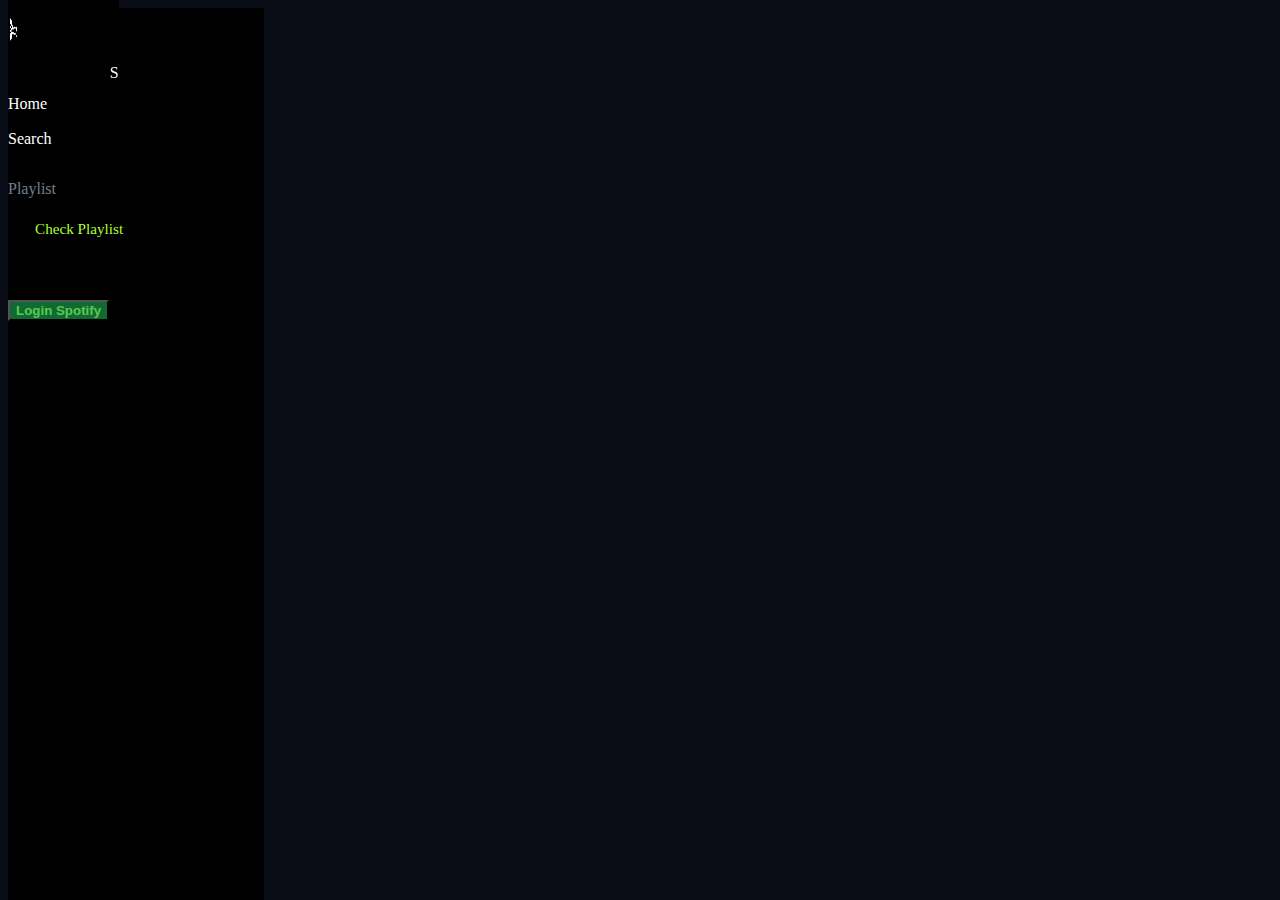
<file: hackathon/index.html>
<!DOCTYPE html>
<html lang="en">
<head>
    <meta charset="UTF-8">
    <meta name="viewport" content="width=device-width, initial-scale=1.0">
    <link rel="stylesheet" href="https://cdn.jsdelivr.net/npm/bootstrap@4.5.3/dist/css/bootstrap.min.css" integrity="sha384-TX8t27EcRE3e/ihU7zmQxVncDAy5uIKz4rEkgIXeMed4M0jlfIDPvg6uqKI2xXr2" crossorigin="anonymous">
    <link rel="stylesheet" href="style.css"></link>
    <link rel="stylesheet" href="https://use.fontawesome.com/releases/v5.15.1/css/all.css" integrity="sha384-vp86vTRFVJgpjF9jiIGPEEqYqlDwgyBgEF109VFjmqGmIY/Y4HV4d3Gp2irVfcrp" crossorigin="anonymous">
    
    <title>Spotify</title>
</head>
<body>

   
    

     <div class="container-fluid">
        
        <div class="row">
    <div class="col menu-bar">
        <img src="9b84143eb318f738166337637b0fb9e2.jpg" class=" menu-bar logo-nav"></img>
        <i class="col fas fa-arrow-circle-left" id="left-arrow"></i>
        <i class="col fas fa-arrow-circle-right" id="right-arrow"></i>
        <img id="user-image" ></img>
        <div  class="col " id="username">S</div>   
    </div>

</div>
</div>










    <div class="container-fluid" id="cont">
        <div class="row" id="row1">
            <div class="col-2 nav-bar" >
               

                <!-- <button  class="col" id="hit">Login</button> -->
                <button class= "col-2 home login" id="hit">Login Spotify</button>
                <i class="fas fa-home col-2"></i>
                
                <div class="col-2 home"  >Home</div>

                <i class="fas fa-search col-2" id="search_id"></i>
                <div class="col-2 home" id="search">Search</div>

                
                <div class="col-2 home" id="playlist-title">Playlist</div>

                <i class="far fa-plus-square fas col-2" id="create-plylist"></i>
                <a href=".\addplay.html"><div class="col-2 home" id="create-playlist">Check Playlist

                   
                </div></a>

                <!-- <i class="fas fa-headphones-alt col-2" id="playlist1"> playlist1</i> -->
                
                
            </div>


            
                  

               



        </div>
        

            

        



    </div>

    

    


     




    <script src=script.js> </script>
    <!-- <script src="script2.js"></script> -->
   
</body>
</html>
</file>
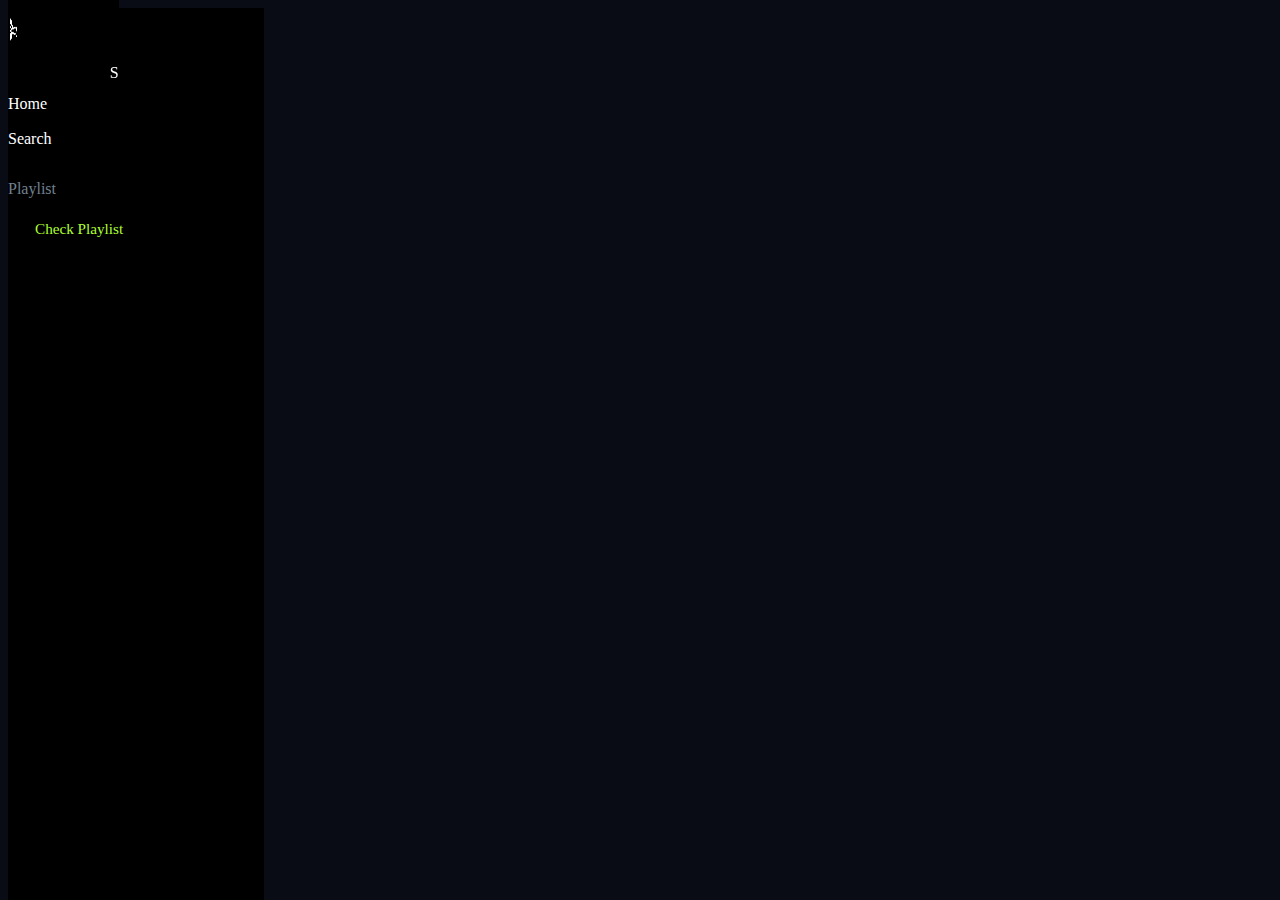
<file: hackathon/2020.html>
<!DOCTYPE html>
<html lang="en">
<head>
    <meta charset="UTF-8">
    <meta name="viewport" content="width=device-width, initial-scale=1.0">
    <link rel="stylesheet" href="https://cdn.jsdelivr.net/npm/bootstrap@4.5.3/dist/css/bootstrap.min.css" integrity="sha384-TX8t27EcRE3e/ihU7zmQxVncDAy5uIKz4rEkgIXeMed4M0jlfIDPvg6uqKI2xXr2" crossorigin="anonymous">
    <link rel="stylesheet" href="style.css"></link>
    <link rel="stylesheet" href="https://use.fontawesome.com/releases/v5.15.1/css/all.css" integrity="sha384-vp86vTRFVJgpjF9jiIGPEEqYqlDwgyBgEF109VFjmqGmIY/Y4HV4d3Gp2irVfcrp" crossorigin="anonymous">
    
    <title>Spotify</title>
</head>
<body>

   


     <div class="container-fluid">
        <div class="row">
    <div class="col menu-bar">
        <img src="9b84143eb318f738166337637b0fb9e2.jpg" class=" menu-bar logo-nav"></img>
        <i class="col fas fa-arrow-circle-left" id="left-arrow"></i>
        <i class="col fas fa-arrow-circle-right" id="right-arrow"></i>
        <img id="user-image" ></img>
        <div  class="col " id="username">S</div>   
    </div>

</div>
</div>










    <div class="container-fluid" id="cont">
        <div class="row" id="row1">
            <div class="col-2 nav-bar" >
               
                <i class="fas fa-home col-2"></i>
                <a href=".\index.html"><div class="col-2 home">Home</div></a>

                <i class="fas fa-search col-2" id="search_id"></i>
                <div class="col-2 home" id="search">Search</div>

                
                <div class="col-2 home" id="playlist-title">Playlist</div>

                <i class="far fa-plus-square fas col-2" id="create-plylist"></i>
                <a href=".\addplay.html"><div class="col-2 home" id="create-playlist">Check Playlist</div></a>
                
                
            </div>


            
                 

               



        </div>
        

            

        



    </div>

    

    


     




    <script src=2020.js> </script>
    <!-- <script src="script2.js"></script> -->
   
</body>
</html>
</file>
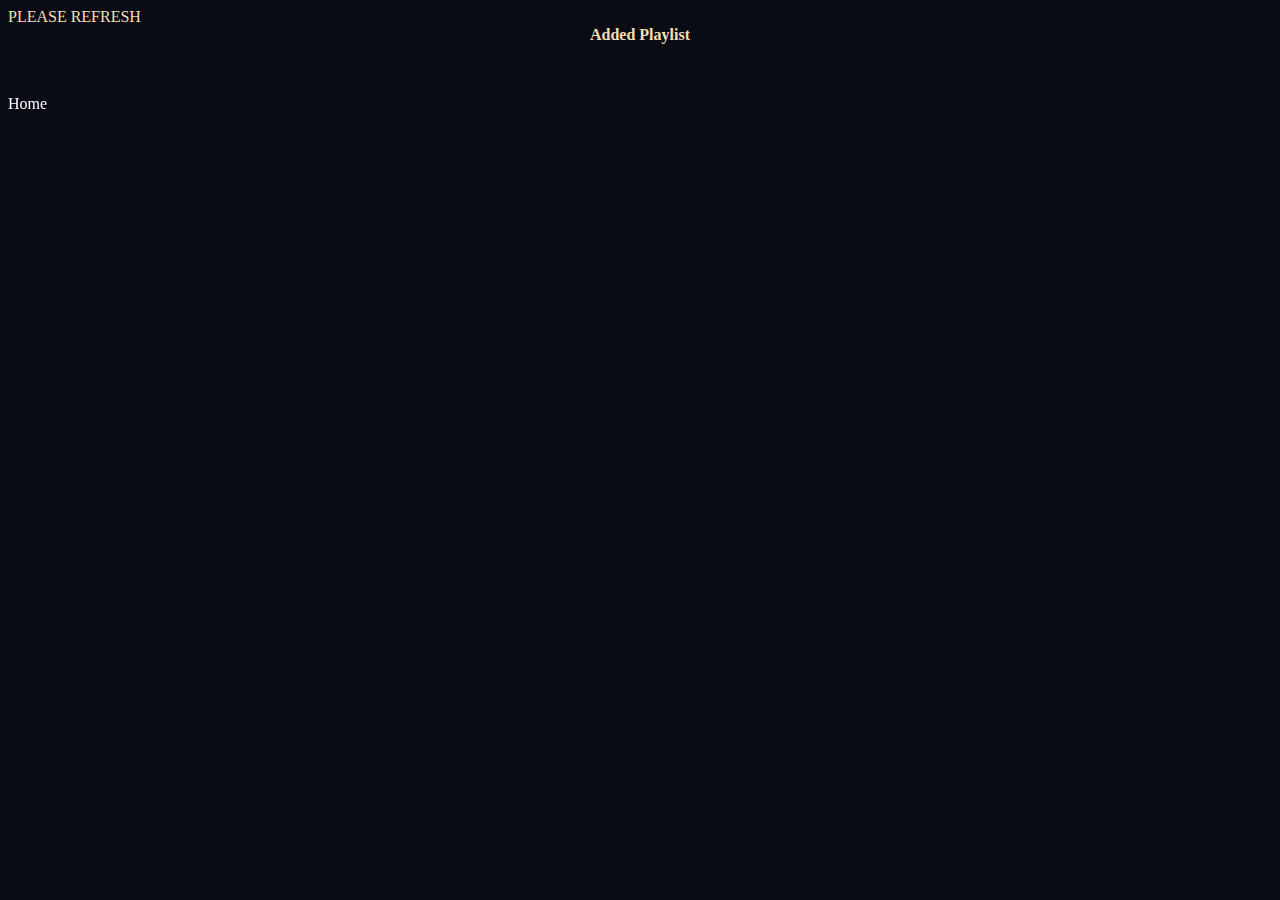
<file: hackathon/addplay.html>
<!DOCTYPE html>
<html lang="en">
<head>
    <meta charset="UTF-8">
    <meta name="viewport" content="width=device-width, initial-scale=1.0">
    <link rel="stylesheet" href="https://cdn.jsdelivr.net/npm/bootstrap@4.5.3/dist/css/bootstrap.min.css" integrity="sha384-TX8t27EcRE3e/ihU7zmQxVncDAy5uIKz4rEkgIXeMed4M0jlfIDPvg6uqKI2xXr2" crossorigin="anonymous">
    <link rel="stylesheet" href="style.css"></link>
    <link rel="stylesheet" href="https://use.fontawesome.com/releases/v5.15.1/css/all.css" integrity="sha384-vp86vTRFVJgpjF9jiIGPEEqYqlDwgyBgEF109VFjmqGmIY/Y4HV4d3Gp2irVfcrp" crossorigin="anonymous">
    
    <title>Spotify</title>
</head>
<body>

   <div style="color: wheat;">PLEASE REFRESH</div>
   <div style="text-align: center; font-weight: bold; color:wheat">Added Playlist</div>
   <a href=".\index.html"><div class="col-2 home">Home</div></a>

    


     




    <script src=addplay.js> </script>
    <!-- <script src="script2.js"></script> -->
   
</body>
</html>
</file>
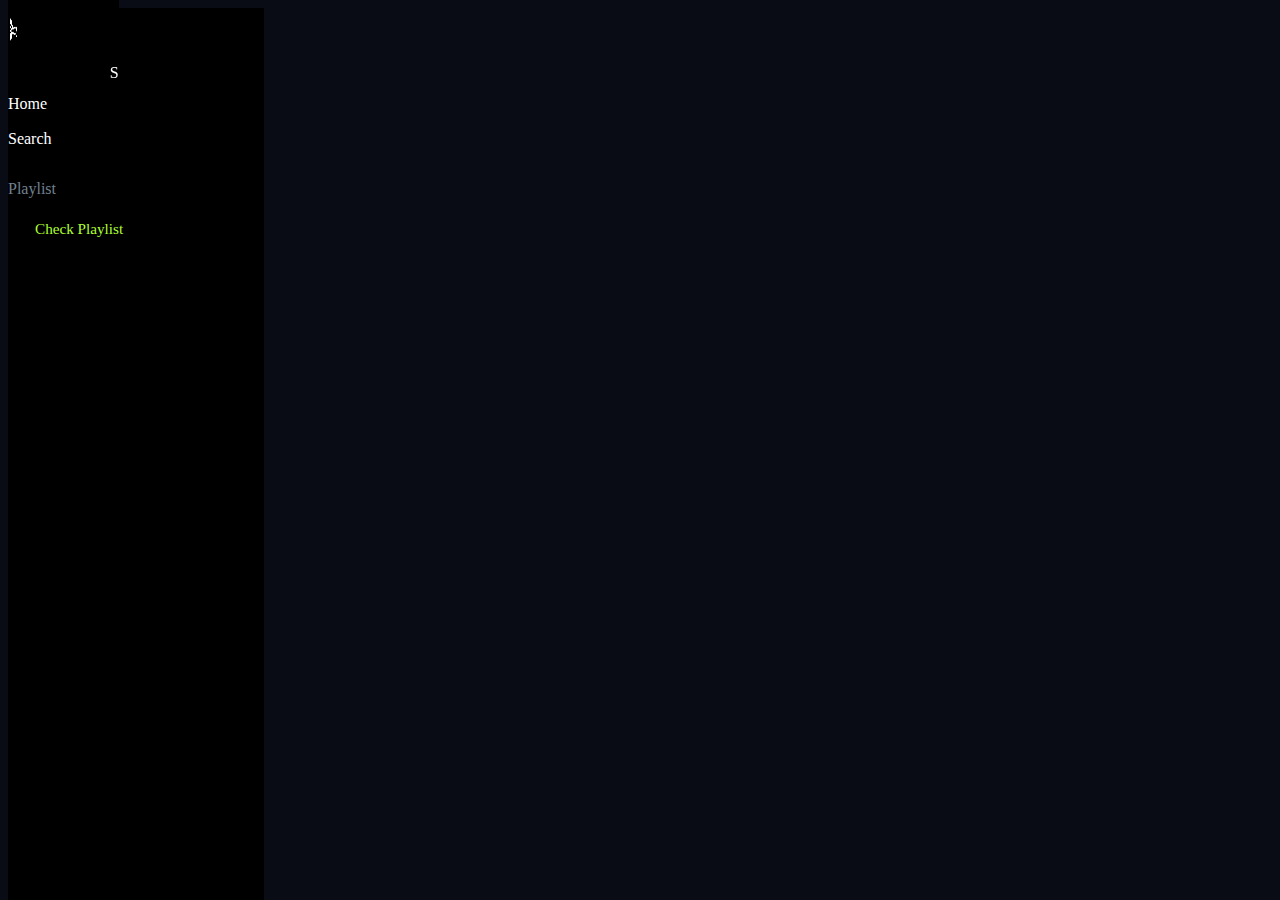
<file: hackathon/holidays.html>
<!DOCTYPE html>
<html lang="en">
<head>
    <meta charset="UTF-8">
    <meta name="viewport" content="width=device-width, initial-scale=1.0">
    <link rel="stylesheet" href="https://cdn.jsdelivr.net/npm/bootstrap@4.5.3/dist/css/bootstrap.min.css" integrity="sha384-TX8t27EcRE3e/ihU7zmQxVncDAy5uIKz4rEkgIXeMed4M0jlfIDPvg6uqKI2xXr2" crossorigin="anonymous">
    <link rel="stylesheet" href="style.css"></link>
    <link rel="stylesheet" href="https://use.fontawesome.com/releases/v5.15.1/css/all.css" integrity="sha384-vp86vTRFVJgpjF9jiIGPEEqYqlDwgyBgEF109VFjmqGmIY/Y4HV4d3Gp2irVfcrp" crossorigin="anonymous">
    
    <title>Spotify</title>
</head>
<body>

   


     <div class="container-fluid">
        <div class="row">
    <div class="col menu-bar">
        <img src="9b84143eb318f738166337637b0fb9e2.jpg" class=" menu-bar logo-nav"></img>
        <i class="col fas fa-arrow-circle-left" id="left-arrow"></i>
        <i class="col fas fa-arrow-circle-right" id="right-arrow"></i>
        <img id="user-image" ></img>
        <div  class="col " id="username">S</div>   
    </div>

</div>
</div>










    <div class="container-fluid" id="cont">
        <div class="row" id="row1">
            <div class="col-2 nav-bar" >
               
                <i class="fas fa-home col-2"></i>
                <a href=".\index.html"><div class="col-2 home">Home</div></a>

                <i class="fas fa-search col-2" id="search_id"></i>
                <div class="col-2 home" id="search">Search</div>

                
                <div class="col-2 home" id="playlist-title">Playlist</div>

                <i class="far fa-plus-square fas col-2" id="create-plylist"></i>
                <a href=".\addplay.html"><div class="col-2 home" id="create-playlist">Check Playlist</div></a>
                
                
            </div>


            
                 

               



        </div>
        

            

        



    </div>

    

    


     




    <script src=holidays.js> </script>
    <!-- <script src="script2.js"></script> -->
   
</body>
</html>
</file>
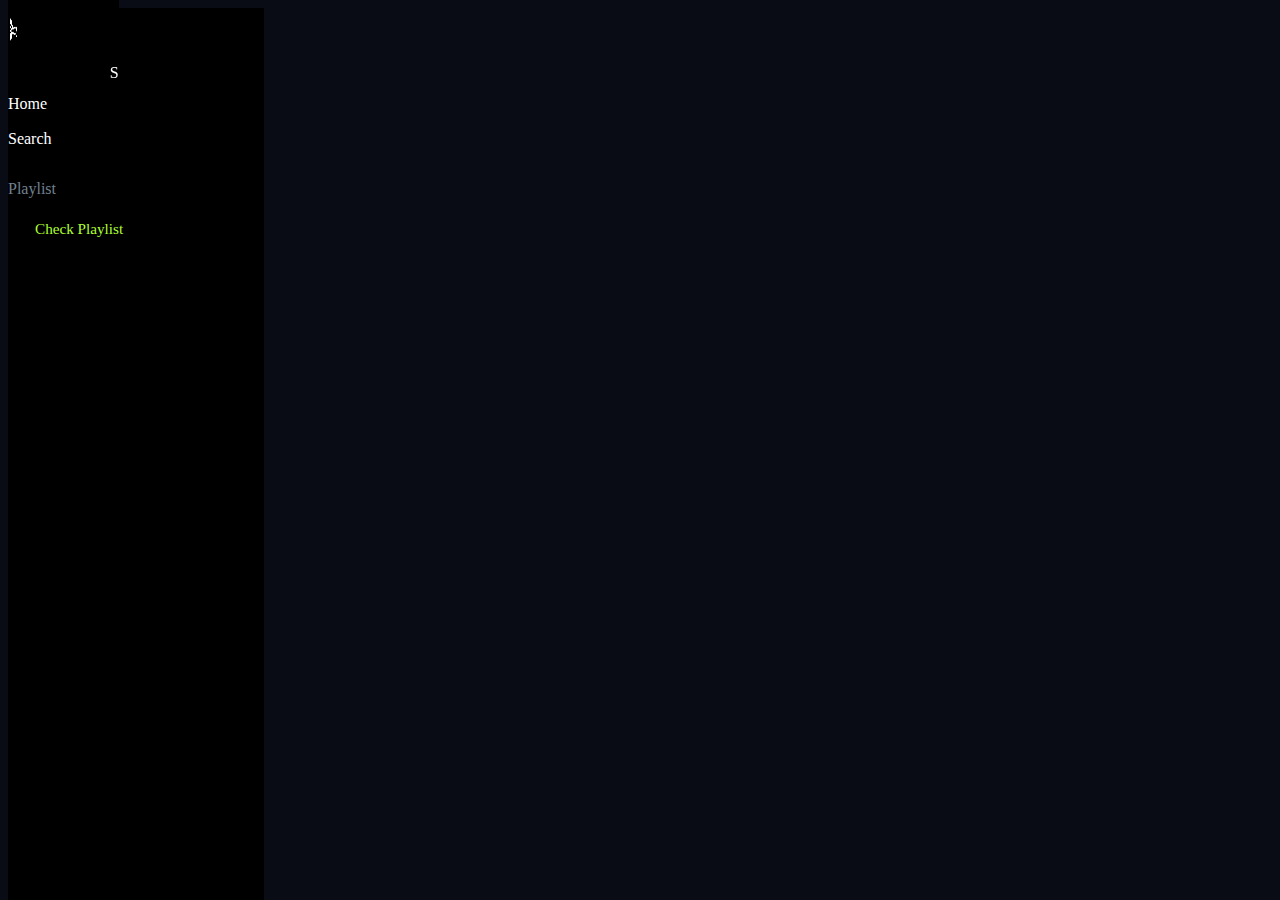
<file: hackathon/kpop.html>
<!DOCTYPE html>
<html lang="en">
<head>
    <meta charset="UTF-8">
    <meta name="viewport" content="width=device-width, initial-scale=1.0">
    <link rel="stylesheet" href="https://cdn.jsdelivr.net/npm/bootstrap@4.5.3/dist/css/bootstrap.min.css" integrity="sha384-TX8t27EcRE3e/ihU7zmQxVncDAy5uIKz4rEkgIXeMed4M0jlfIDPvg6uqKI2xXr2" crossorigin="anonymous">
    <link rel="stylesheet" href="style.css"></link>
    <link rel="stylesheet" href="https://use.fontawesome.com/releases/v5.15.1/css/all.css" integrity="sha384-vp86vTRFVJgpjF9jiIGPEEqYqlDwgyBgEF109VFjmqGmIY/Y4HV4d3Gp2irVfcrp" crossorigin="anonymous">
    
    <title>Spotify</title>
</head>
<body>

   


     <div class="container-fluid">
        <div class="row">
    <div class="col menu-bar">
        <img src="9b84143eb318f738166337637b0fb9e2.jpg" class=" menu-bar logo-nav"></img>
        <i class="col fas fa-arrow-circle-left" id="left-arrow"></i>
        <i class="col fas fa-arrow-circle-right" id="right-arrow"></i>
        <img id="user-image" ></img>
        <div  class="col " id="username">S</div>   
    </div>

</div>
</div>










    <div class="container-fluid" id="cont">
        <div class="row" id="row1">
            <div class="col-2 nav-bar" >
               
                <i class="fas fa-home col-2"></i>
                <a href=".\index.html"><div class="col-2 home">Home</div></a>

                <i class="fas fa-search col-2" id="search_id"></i>
                <div class="col-2 home" id="search">Search</div>

                
                <div class="col-2 home" id="playlist-title">Playlist</div>

                <i class="far fa-plus-square fas col-2" id="create-plylist"></i>
                <a href=".\addplay.html"><div class="col-2 home" id="create-playlist">Check Playlist</div></a>
                
                
            </div>


            
                  
               



        </div>
        

            

        



    </div>

    

    


     




    <script src=kpop.js> </script>
    <!-- <script src="script2.js"></script> -->
   
</body>
</html>
</file>
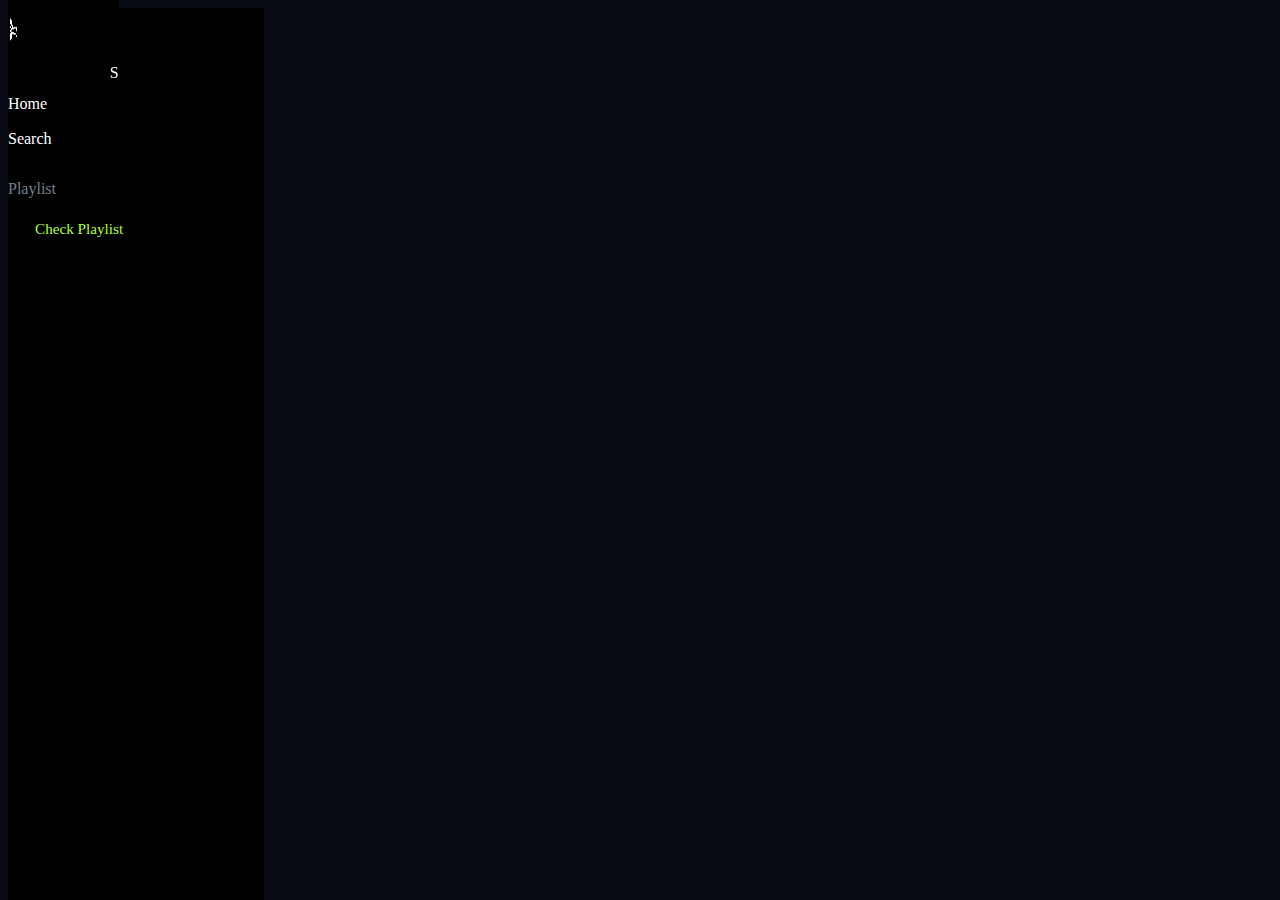
<file: hackathon/pop.html>
<!DOCTYPE html>
<html lang="en">
<head>
    <meta charset="UTF-8">
    <meta name="viewport" content="width=device-width, initial-scale=1.0">
    <link rel="stylesheet" href="https://cdn.jsdelivr.net/npm/bootstrap@4.5.3/dist/css/bootstrap.min.css" integrity="sha384-TX8t27EcRE3e/ihU7zmQxVncDAy5uIKz4rEkgIXeMed4M0jlfIDPvg6uqKI2xXr2" crossorigin="anonymous">
    <link rel="stylesheet" href="style.css"></link>
    <link rel="stylesheet" href="https://use.fontawesome.com/releases/v5.15.1/css/all.css" integrity="sha384-vp86vTRFVJgpjF9jiIGPEEqYqlDwgyBgEF109VFjmqGmIY/Y4HV4d3Gp2irVfcrp" crossorigin="anonymous">
    
    <title>Spotify</title>
</head>
<body>

   


     <div class="container-fluid">
        <div class="row">
    <div class="col menu-bar">
        <img src="9b84143eb318f738166337637b0fb9e2.jpg" class=" menu-bar logo-nav"></img>
        <i class="col fas fa-arrow-circle-left" id="left-arrow"></i>
        <i class="col fas fa-arrow-circle-right" id="right-arrow"></i>
        <img id="user-image" ></img>
        <div  class="col " id="username">S</div>   
    </div>

</div>
</div>










    <div class="container-fluid" id="cont">
        <div class="row" id="row1">
            <div class="col-2 nav-bar" >
               
                <i class="fas fa-home col-2"></i>
                <a href=".\index.html"><div class="col-2 home">Home</div></a>

                <i class="fas fa-search col-2" id="search_id"></i>
                <div class="col-2 home" id="search">Search</div>

                
                <div class="col-2 home" id="playlist-title">Playlist</div>

                <i class="far fa-plus-square fas col-2" id="create-plylist"></i>
                <a href=".\addplay.html"><div class="col-2 home" id="create-playlist">Check Playlist</div></a>
                
                
            </div>


            
                 


                   </div>  -->

               



        </div>
        

            

        



    </div>

    

    


     




    <script src=pop.js> </script>
    <!-- <script src="script2.js"></script> -->
   
</body>
</html>
</file>
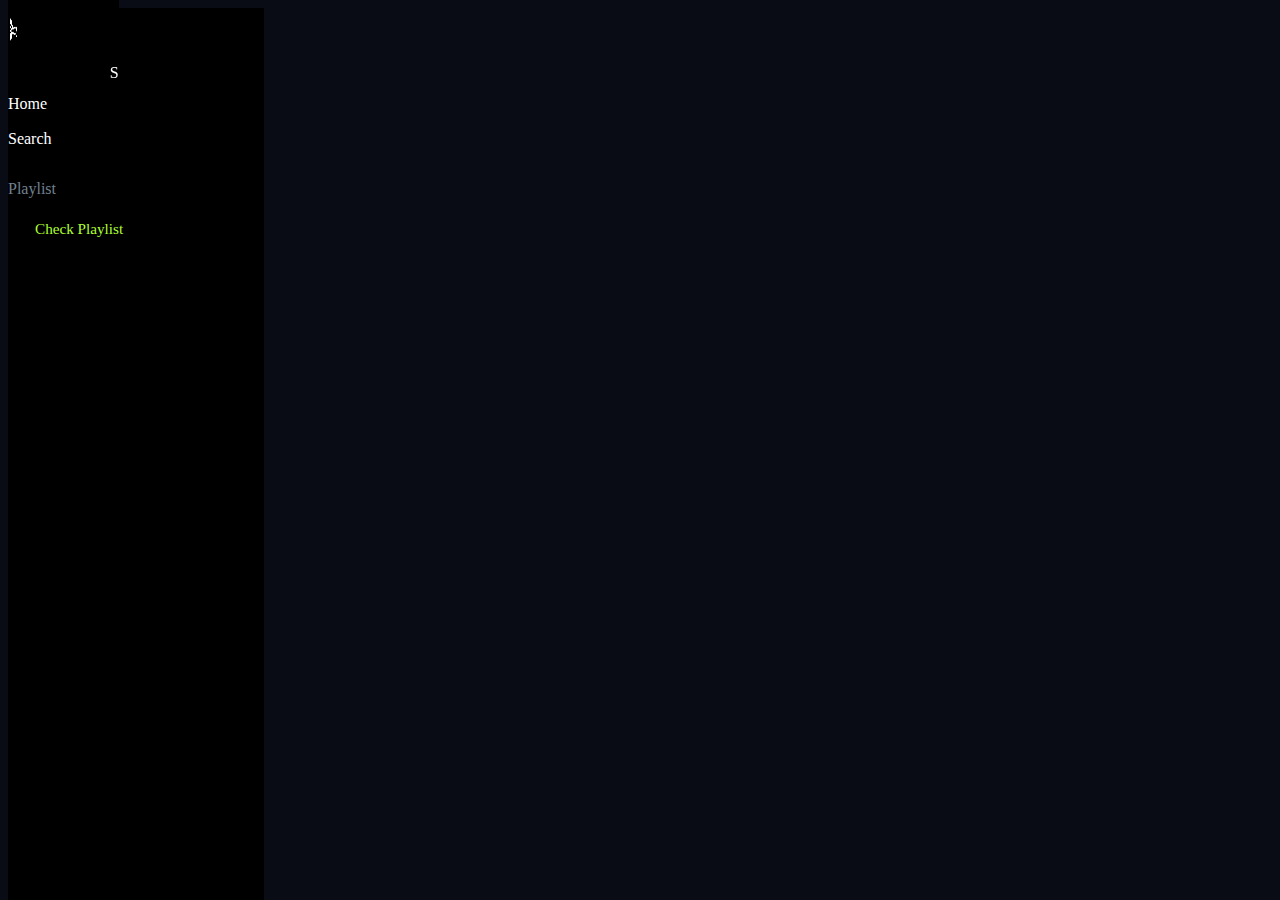
<file: hackathon/toplists.html>
<!DOCTYPE html>
<html lang="en">
<head>
    <meta charset="UTF-8">
    <meta name="viewport" content="width=device-width, initial-scale=1.0">
    <link rel="stylesheet" href="https://cdn.jsdelivr.net/npm/bootstrap@4.5.3/dist/css/bootstrap.min.css" integrity="sha384-TX8t27EcRE3e/ihU7zmQxVncDAy5uIKz4rEkgIXeMed4M0jlfIDPvg6uqKI2xXr2" crossorigin="anonymous">
    <link rel="stylesheet" href="style.css"></link>
    <link rel="stylesheet" href="https://use.fontawesome.com/releases/v5.15.1/css/all.css" integrity="sha384-vp86vTRFVJgpjF9jiIGPEEqYqlDwgyBgEF109VFjmqGmIY/Y4HV4d3Gp2irVfcrp" crossorigin="anonymous">
    
    <title>Spotify</title>
</head>
<body>

   


     <div class="container-fluid">
        <div class="row">
    <div class="col menu-bar">
        <img src="9b84143eb318f738166337637b0fb9e2.jpg" class=" menu-bar logo-nav"></img>
        <i class="col fas fa-arrow-circle-left" id="left-arrow"></i>
        <i class="col fas fa-arrow-circle-right" id="right-arrow"></i>
        <img id="user-image" ></img>
        <div  class="col " id="username">S</div>   
    </div>

</div>
</div>










    <div class="container-fluid" id="cont">
        <div class="row" id="row1">
            <div class="col-2 nav-bar" >
               
                <i class="fas fa-home col-2"></i>
                <a href=".\index.html"><div class="col-2 home">Home</div></a>

                <i class="fas fa-search col-2" id="search_id"></i>
                <div class="col-2 home" id="search">Search</div>

                
                <div class="col-2 home" id="playlist-title">Playlist</div>

                <i class="far fa-plus-square fas col-2" id="create-plylist"></i>
                <a href=".\addplay.html"><div class="col-2 home" id="create-playlist">Check Playlist</div></a>

               
                
                
            </div>


            
                  

               



        </div>
        

            

        



    </div>

    

    


     




    <script src=toplists.js> </script>
    <!-- <script src="script2.js"></script> -->
   
</body>
</html>
</file>
<file: hackathon/style.css>
body{
    background-color: rgb(9, 12, 20);
}

.nav-bar {
background-color: black;
height: 100vh;
/* height: 1000vh; */
width: 20%;
position: fixed;


}



.menu-bar{
    background-color: black;
    position: fixed;
    top: 0;
    height: 60px;
    z-index: 1;
   
}

.home{
    position: fixed;
    top: 95px;
    text-align: center;
    color: white;
    
}

.fas{
    position: fixed;
    top: 100px;
    left:50px;
    margin-left: 0px;
    padding-left: 0px;
    color: white;
}

#search{
    top: 130px;
}

#search_id{
    top: 130px;
}

#playlist-title{
    top: 180px;
    color:slategrey
}

#create-playlist{
    color:greenyellow;
    top: 220px;
    left: 35px;
    font-size: .95rem;
}

#create-plylist{
    top: 225px;
}

.fa-headphones-alt{
    
    top:250px;
    width: 600px;
    left:80px
}

#left-arrow{
    top:30px;
    left: 200px;
}

#right-arrow{
    top:30px;
    left: 230px;
}

#username{
    color:white;
    top:-40px;
    text-align: end;
}


#user-image{
    color:white;
    top:5px;
    text-align: end;
}

#inside-container{
    background-color: rgb(255, 0, 0);
    /* width:100%; */
    height:100 vh ;
    top:60px;
    width: 80%;
    position: absolute;
    z-index: 1; 
}

.logo-nav{
    width: 10%;
    position: sticky;
    top: 0;
    /* height: 5px; */
}

.bg{
    background-color: rgb(12, 12, 12);
    /* width: 100%; */
    /* height: 100 vh; */
    padding-top: 60px;
    margin-right: 0px;

}




.haha{
    width:25%;
    max-height: 200px;
    margin-top: 10px;

    
}

.ss{
padding-bottom: 10px;
background-color: rgb(31, 30, 30);
margin-top: 50px;
/* max-height: 20px; */

}

.font{
    color: wheat;
    /* max-height: 20px; */
}

.button{
    background-color: rgb(33, 184, 33);
    border-radius: 20%;
    font-size: 10px;
    border:none
    
}

.login{
    top:300px;
    color:rgb(85, 204, 81);
    font-weight: bold;
    background-color: rgb(18, 105, 50);
}
</file>
